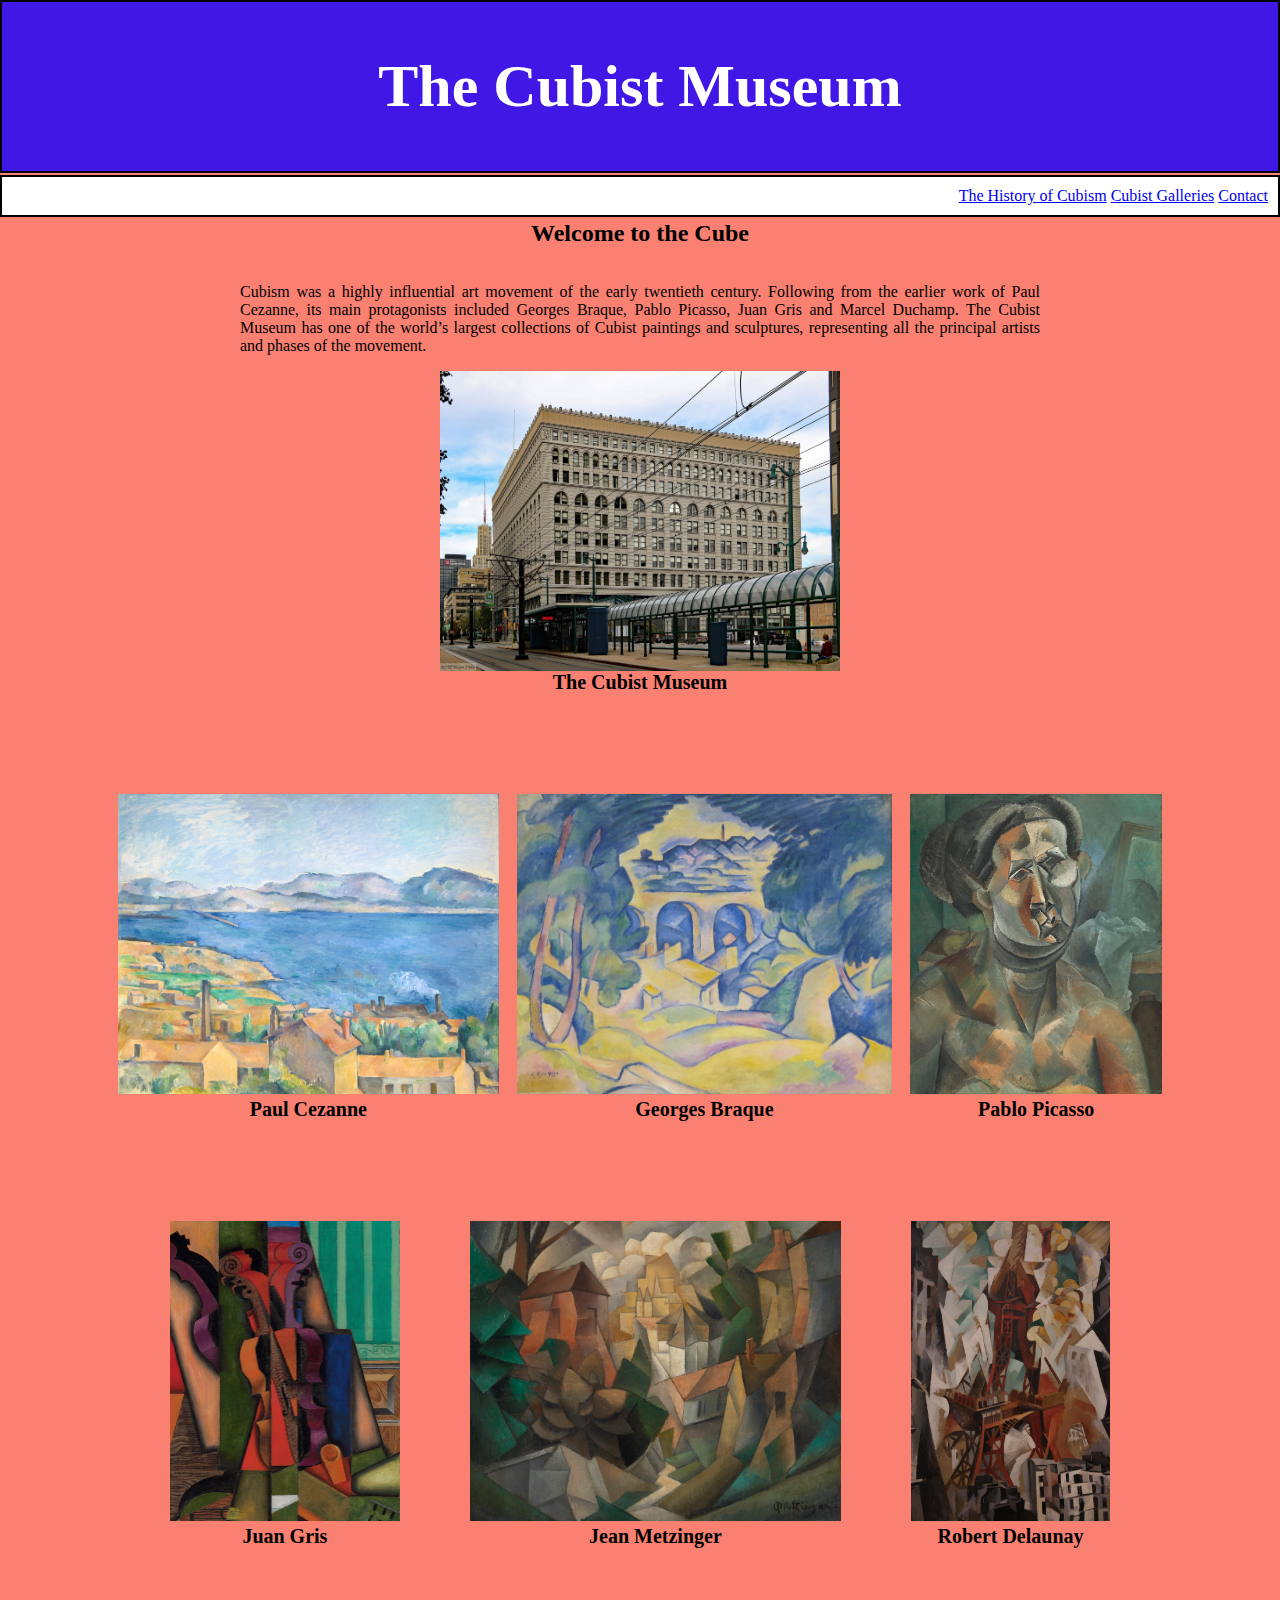
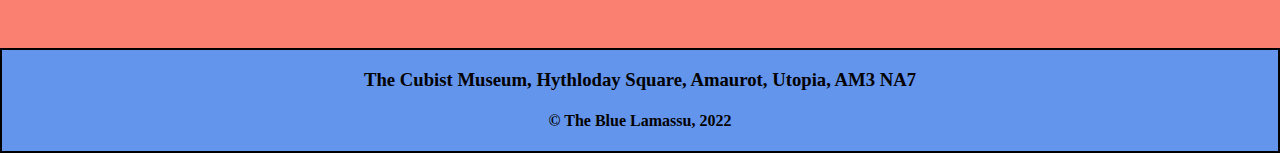
<file: index.html>
<!DOCTYPE html>
<html lang="en-gb">

<head>
    <meta charset="UTF-8" />
    <link rel="stylesheet" href="./css/style.css">
    <title>The Cubist Museum</title>
</head>

<body>
    
    <header>
        <h1>The Cubist Museum</h1>
    </header>
    
    <nav>
        <!--Navigation bar with three links-->
        <a href="https://en.wikipedia.org/wiki/Cubism">The History of Cubism</a>
        <a href="#">Cubist Galleries</a>
        <a href="./contact/contact.html">Contact</a>
    </nav>

    <section class="welcome">
       <!--Welcome and introductory section-->
       <h2>Welcome to the Cube</h2> 
       <p>Cubism was a highly influential art movement of the early twentieth century. 
        Following from the earlier work of Paul Cezanne, its main protagonists included 
        Georges Braque, Pablo Picasso, Juan Gris and Marcel Duchamp. The Cubist Museum 
        has one of the world’s largest collections of Cubist paintings and sculptures,
        representing all the principal artists and phases of the movement. </p>
    </section>

    <section class="cube">
        <!--A picture of the Cubist Museum-->
        <img id="museum" src="./images/cubist-museum.jpg" alt="The Cubist Museum, Amaurot, Utopia" />
        <!--Photograph of Ellicott Square Building, 283 - 295 Main Street, Buffalo, NY; from
        https://www.flickr.com/photos/18378305@N00/26270228458-->
        <figcaption>The Cubist Museum</figcaption>
    </section>

    <section class="paintings1">
        <!--First section depicting the work of three artists-->
            <div>
                <img src="./images/paul-cezanne.jpg" alt="Paul Cezanne, The Bay of Marseilles, Seen from L'Estaque, c. 1885" />
                <!--From https://www.flickr.com/photos/clairity/15290701036-->
                <figcaption>Paul Cezanne</figcaption>
            </div>
            <div>
                <img src="./images/georges-braque.jpg" alt="Georges Braque, The Viaduct at L'Estaque, 1907-8" />
                <!--From https://upload.wikimedia.org/wikipedia/en/2/2d/Georges_Braque%2C_1907-08%2C_The_Viaduct_at_L%27Estaque_%28Viaduc_de_l%27Estaque%29%2C_oil_on_canvas%2C_65.1_x_80.6_cm%2C_Minneapolis_Institute_of_Arts.jpg-->
                <figcaption>Georges Braque</figcaption>
            </div>
            <div>
                <img src="./images/pablo-picasso.jpg" alt="Pablo Picasso, Head of a Woman, 1909" />
                <!--From https://www.flickr.com/photos/gandalfsgallery/49983842192-->
                <figcaption>Pablo Picasso</figcaption>
            </div>
    </section>

    <section class="paintings2">
        <!--Second section depicting the work of three artists-->
        <div>
            <img src="./images/juan-gris.jpg" alt="Juan Gris, Violin and Guitar, 1913" />
            <!--From https://snl.no/Juan_Gris-->
            <figcaption>Juan Gris</figcaption>
        </div>
        <div>
            <img src="./images/jean-metzinger.jpg" alt="Jean Metzinger, Cubist Landscape, 1911" />
            <!--From https://www.flickr.com/photos/gandalfsgallery/50095877028-->
            <figcaption>Jean Metzinger</figcaption>
        </div>
        <div>
            <img src="./images/robert-delaunay.jpg" alt="Robert Delaunay, Champs de Mars, The Red Tower, 1911"/>
            <!--From https://www.flickr.com/photos/lops/5840914250-->
            <figcaption>Robert Delaunay</figcaption>
        </div>
    </section> 

    
    <footer>
        <!--Contact information for The Cubist Museum and Copyright Information
        for the website-->
        <h3>The Cubist Museum, Hythloday Square, Amaurot, Utopia, AM3 NA7</h3>
        <h4>&copy; The Blue Lamassu, 2022</h4>
    </footer>
    
</body>
</file>
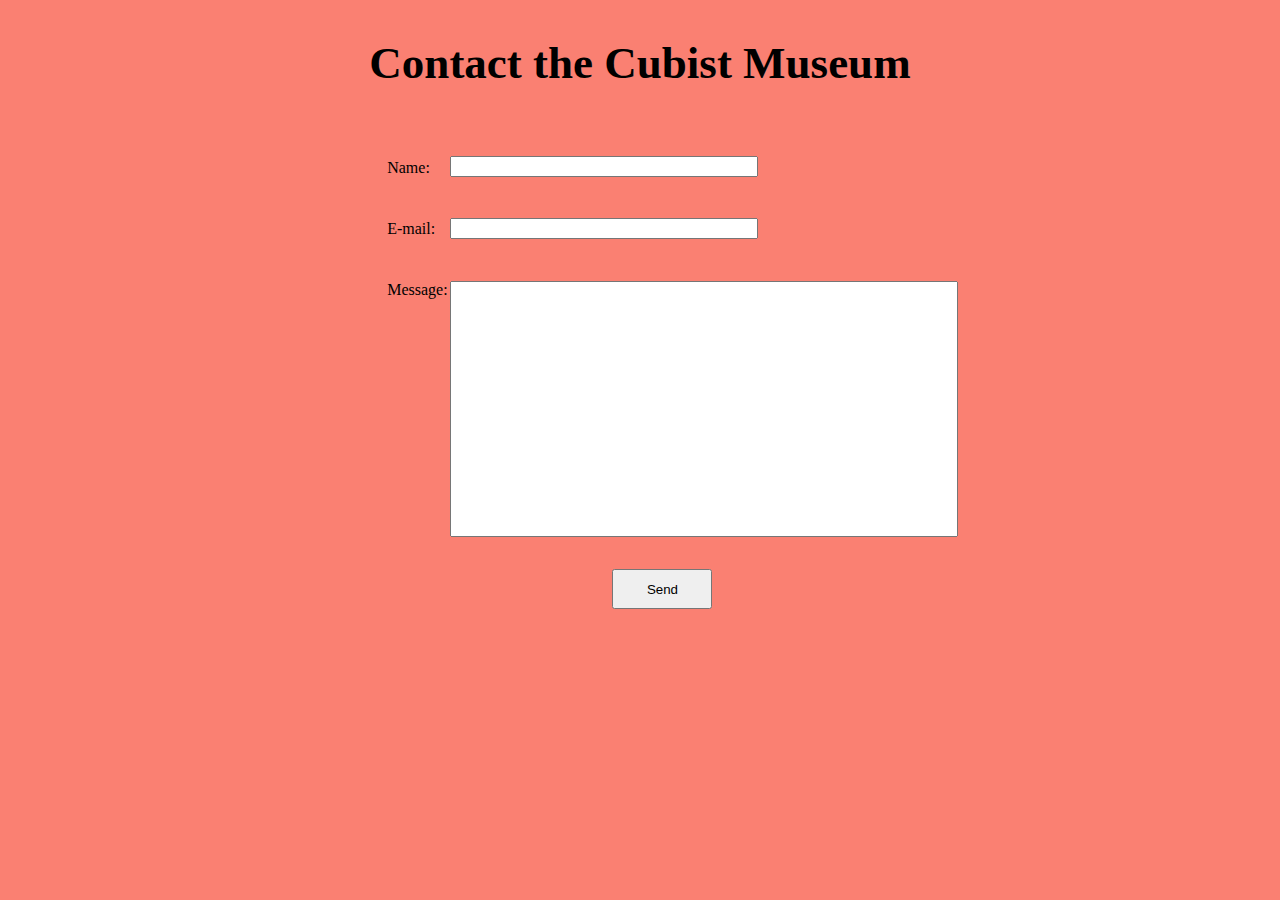
<file: contact/contact.html>
<!DOCTYPE html>
<html lang="en-gb">

<head>
    <meta charset="UTF-8" />
    <link rel="stylesheet" href="./css-contact/contact.css">
    <title>The Cubist Museum: Contact</title>
</head>

<body>

    <header>
        <h2>Contact the Cubist Museum</h2>
    </header>

    <section class="contactGrid">
        <!--Grid to form the framework of the contact page; there
        are three blank sections, with no content, to provide 
        correct spacing-->
        <div id="name" class="contactGridArea">
            <div class=heading><p id="nameStyle">Name:</p></div>
        </div>
        <div id="input1" class="contactGridArea">
            <div class="heading"><input id="input1a"></div>
        </div>
        <div id="email" class="contactGridArea">
            <div class="heading"><p>E-mail:</p></div>
        </div>
        <div id="input2" class="contactGridArea">
            <div class="heading"><input id="input2a"></div>
        </div>
        <div id="message" class="contactGridArea">
            <div class="heading">Message:</div>
        </div>
        <div id="input3" class="contactGridArea">
            <div class="heading"><input id="message2"></div>
        </div>
        <div id="send" class="contactGridArea">
            <div class="heading"><button>Send</button></div>
        </div>
        <div id="blank1">
        </div>
        <div id="blank2">
        </div>
        <div id="blank3">
        </div>
    </section>

</body>
</file>
<file: css/style.css>
* {
    box-sizing: border-box;
}

/*Background colour and fount*/
body {
    font-family: Cambria, Cochin, Georgia, Times, 'Times New Roman', serif;
    background-color: salmon;
    margin: 0;}

/*Header; position fixed*/    
header {background-color: rgb(64, 23, 229);
        padding: 10px;
        font-size: 30px;
        color: white;
        text-align: center;
        margin: 0;
        position: fixed;
        width: 100%;
        top: 0;
        left: 0;
        border: 2px solid black;
}

/*Navigation bar; position fixed*/
nav {
    position: fixed;
    top: 175px;
    text-align: right;
    padding: 10px;
    background-color: white;
    width: 100%;
    right: 0;
    left: 0;
    border: 2px solid black;
}

/*Welcome heading*/
.welcome h2 {
    text-align: center;
}

/*Welcome text box*/
.welcome {
    display: flex;
    justify-content: center;
    flex-direction: column;
    padding-top: 200px;
    width: 800px;
    margin: auto;
    text-align: center;
}

/*Welcome text*/
.welcome p {
    text-align: justify;
}

/*Museum photograph and caption container*/
.cube{
    text-align: center;
    margin-bottom: 50px;
}

/*Museum photograph*/
#museum {
    width: 400px;
    display: block;
    margin-left: auto;
    margin-right: auto;
}

/*Museum photograph caption*/
figcaption {
    font-size: 20px;
    font-weight: bold;
}

/*Height of paintings*/
img {
    height: 300px;
}

/*First three paintings*/
.paintings1 {
    display: flex;
    justify-content: space-evenly;
    margin: 100px;
    text-align: center;
}

/*Second three paintings*/
.paintings2 {
    display: flex;
    justify-content: space-evenly;
    margin: 100px;
    text-align: center;
}

/*Contact information for the Cubist Museum 
and Copyright Information for the website*/
footer {
    text-align: center;
    border: 2px solid black;
    background-color:cornflowerblue;
}
</file>
<file: contact/css-contact/contact.css>
/*Fount and background colour*/
body {
    font-family: Cambria, Cochin, Georgia, Times, 'Times New Roman', serif;
    background-color: salmon;
}

/*Header formatting*/
header {
    padding-bottom: 15px;
    text-align: center;
    font-size: 30px;
}

/*Grid setup (a four-by-four grid)*/
.contactGrid {
    height: 500px;
    display: grid;
    grid-template-columns: 30% 5% 35% 30%;
    grid-template-rows: 1fr 3fr 3fr 3fr;
    grid-template-areas:
    "blank1 name input1 blank3"
    "blank1 email input2 blank3"
    "blank1 message input3 blank3"
    "blank1 send send blank2"
    ;
}

/*Formatting for each of the grid cells; there are three blank
sections to provide correct spacing*/
#name {
    display: flex;
    grid-area: name;
    align-items: end;
}

#input1 {
    display: flex;
    grid-area: input1;
    align-items: end;
}

#email {
    display: flex;
    grid-area: email;
    align-items: center;
}

#input2 {
    display: flex;
    grid-area: input2;
    align-items: center;
}

#message {
    grid-area: message;
}

#input3 {
    grid-area: input3;
}

#blank1 {
    grid-area: blank1;
}

#blank2 {
    grid-area: blank2;
}

#blank3 {
    grid-area: blank3;
}

#message2 {
    width: 500px;
    height: 250px;
}

#input1a {
    width: 300px;
}

#input2a {
    width: 300px;
}

#nameStyle {
    margin: 0;
}

#send {
    display: flex;
    grid-area: send;
    justify-content: center;
    align-items: center;
}

button {
    height: 40px;
    width: 100px;
    margin-left: 45px;
}
</file>
